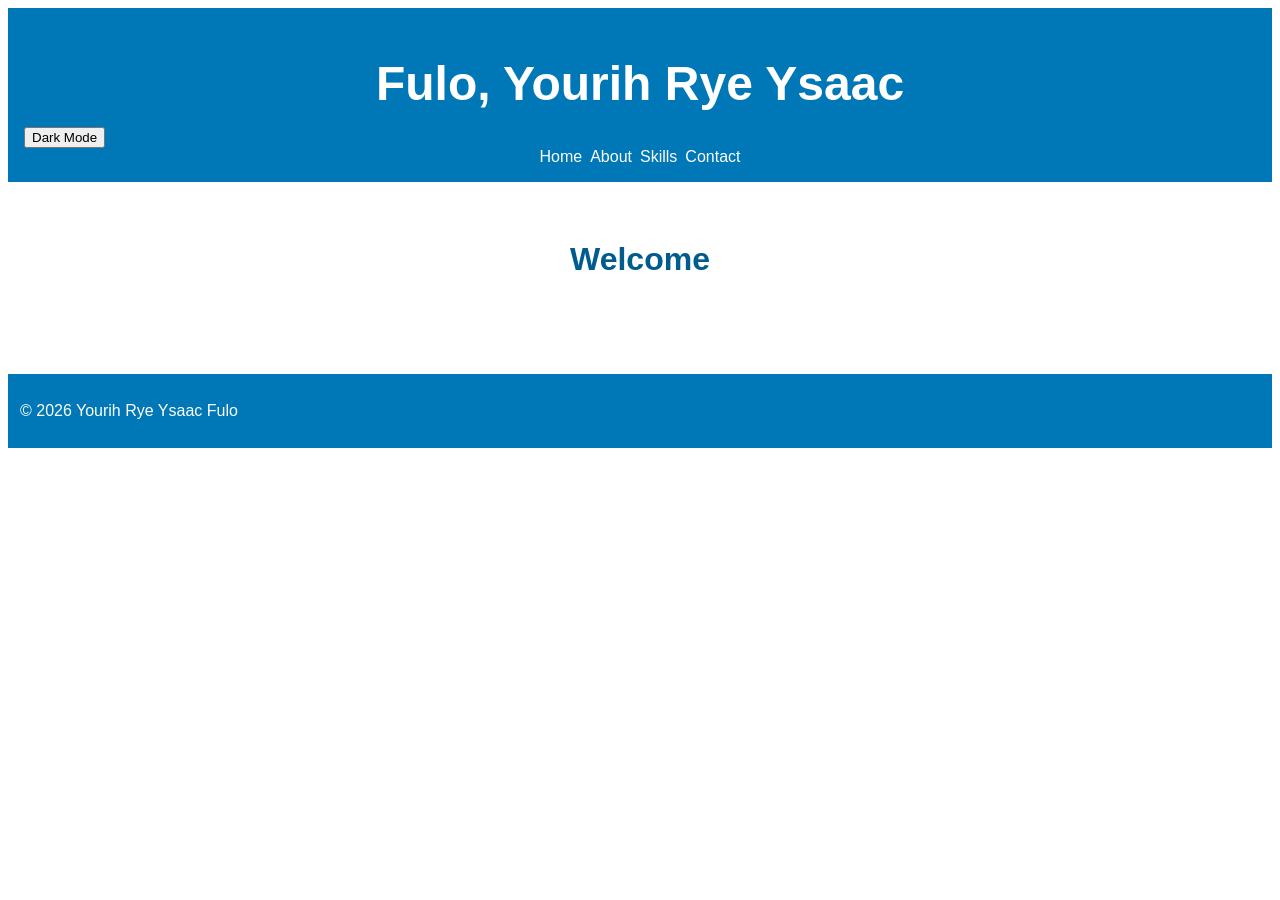
<file: index.html>
<!DOCTYPE html>
<html lang="en">

<head>
    <meta charset="UTF-8">
    <meta name="viewport" content="width=device-width, initial-scale=1.0">
    <title>it0043 Portfolio</title>

    <link rel="stylesheet" href="css/style.css">

    <script>
        try {
            const savedSettings = JSON.parse(
                localStorage.getItem("portfolioSettings")
            );

            if (savedSettings && savedSettings.theme === "dark") {
                document.documentElement.classList.add("dark-mode");
            }
        } catch (error) {
        }
    </script>
</head>

<body>

    <header>
        <h1>Fulo, Yourih Rye Ysaac</h1>

        <button id="theme-toggle" type="button">Dark Mode</button>
        <button id="menu-toggle" type="button">Menu</button>

        <nav id="main-nav">
            <ul>
                <li><a href="index.html">Home</a></li>
                <li><a href="about.html">About</a></li>
                <li><a href="skills.html">Skills</a></li>
                <li><a href="contact.html">Contact</a></li>
            </ul>
        </nav>
    </header>

    <main>
        <section>
            <h2>Welcome</h2>
        </section>
    </main>

    <footer>
        <p>&copy; 2026 Yourih Rye Ysaac Fulo</p>
    </footer>

    <script src="js/script.js"></script>
</body>

</html>
</file>
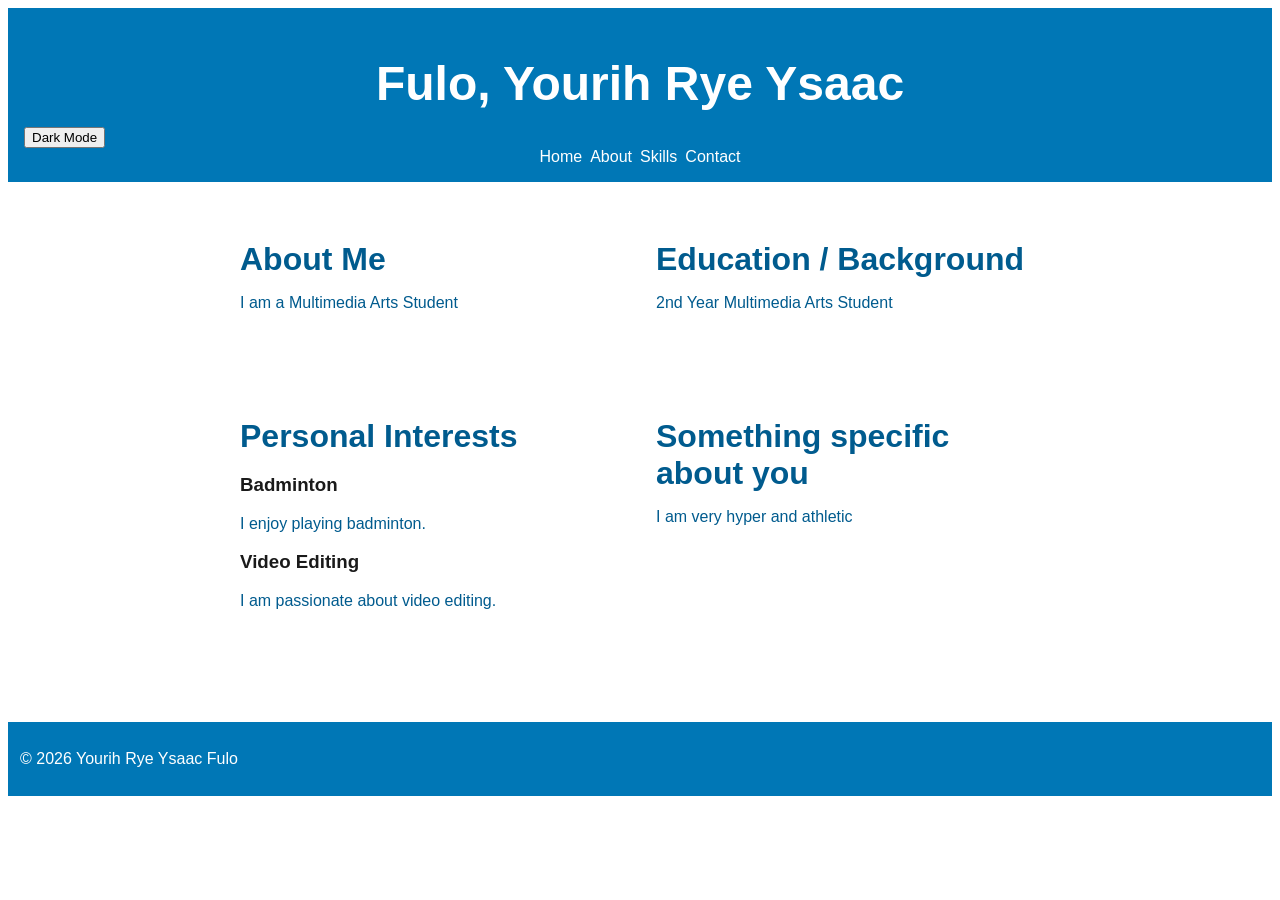
<file: about.html>
<!DOCTYPE html>
<html lang="en">
<head>
    <meta charset="UTF-8">
    <meta name="viewport" content="width=device-width, initial-scale=1.0">
    <title>it0043 Portfolio - About</title>

    <script>
        try {
            const savedSettings = JSON.parse(
                localStorage.getItem("portfolioSettings")
            );

            if (savedSettings && savedSettings.theme === "dark") {
                document.documentElement.classList.add("dark-mode");
            }
        } catch (error) {
        }
    </script>

    <link rel="stylesheet" href="css/style.css">
</head>
<body>

    <header>
        <h1>Fulo, Yourih Rye Ysaac</h1>

        <button id="theme-toggle" type="button">Dark Mode</button>
        <button id="menu-toggle" type="button">Menu</button>

        <nav id="main-nav">
            <ul>
                <li><a href="index.html">Home</a></li>
                <li><a href="about.html">About</a></li>
                <li><a href="skills.html">Skills</a></li>
                <li><a href="contact.html">Contact</a></li>
            </ul>
        </nav>
    </header>

    <main class="about-grid">
        <section>
            <h2>About Me</h2>
            <p>I am a Multimedia Arts Student</p>
        </section>

        <section>
            <h2>Education / Background</h2>
            <p>2nd Year Multimedia Arts Student</p>
        </section>

        <section>
            <h2>Personal Interests</h2>
            <div id="hobbies-container"></div>
        </section>

        <section>
            <h2>Something specific about you</h2>
            <p>I am very hyper and athletic</p>
        </section>
    </main>

    <footer>
        <p>&copy; 2026 Yourih Rye Ysaac Fulo</p>
    </footer>

    <script src="js/script.js"></script>
</body>
</html>
</file>
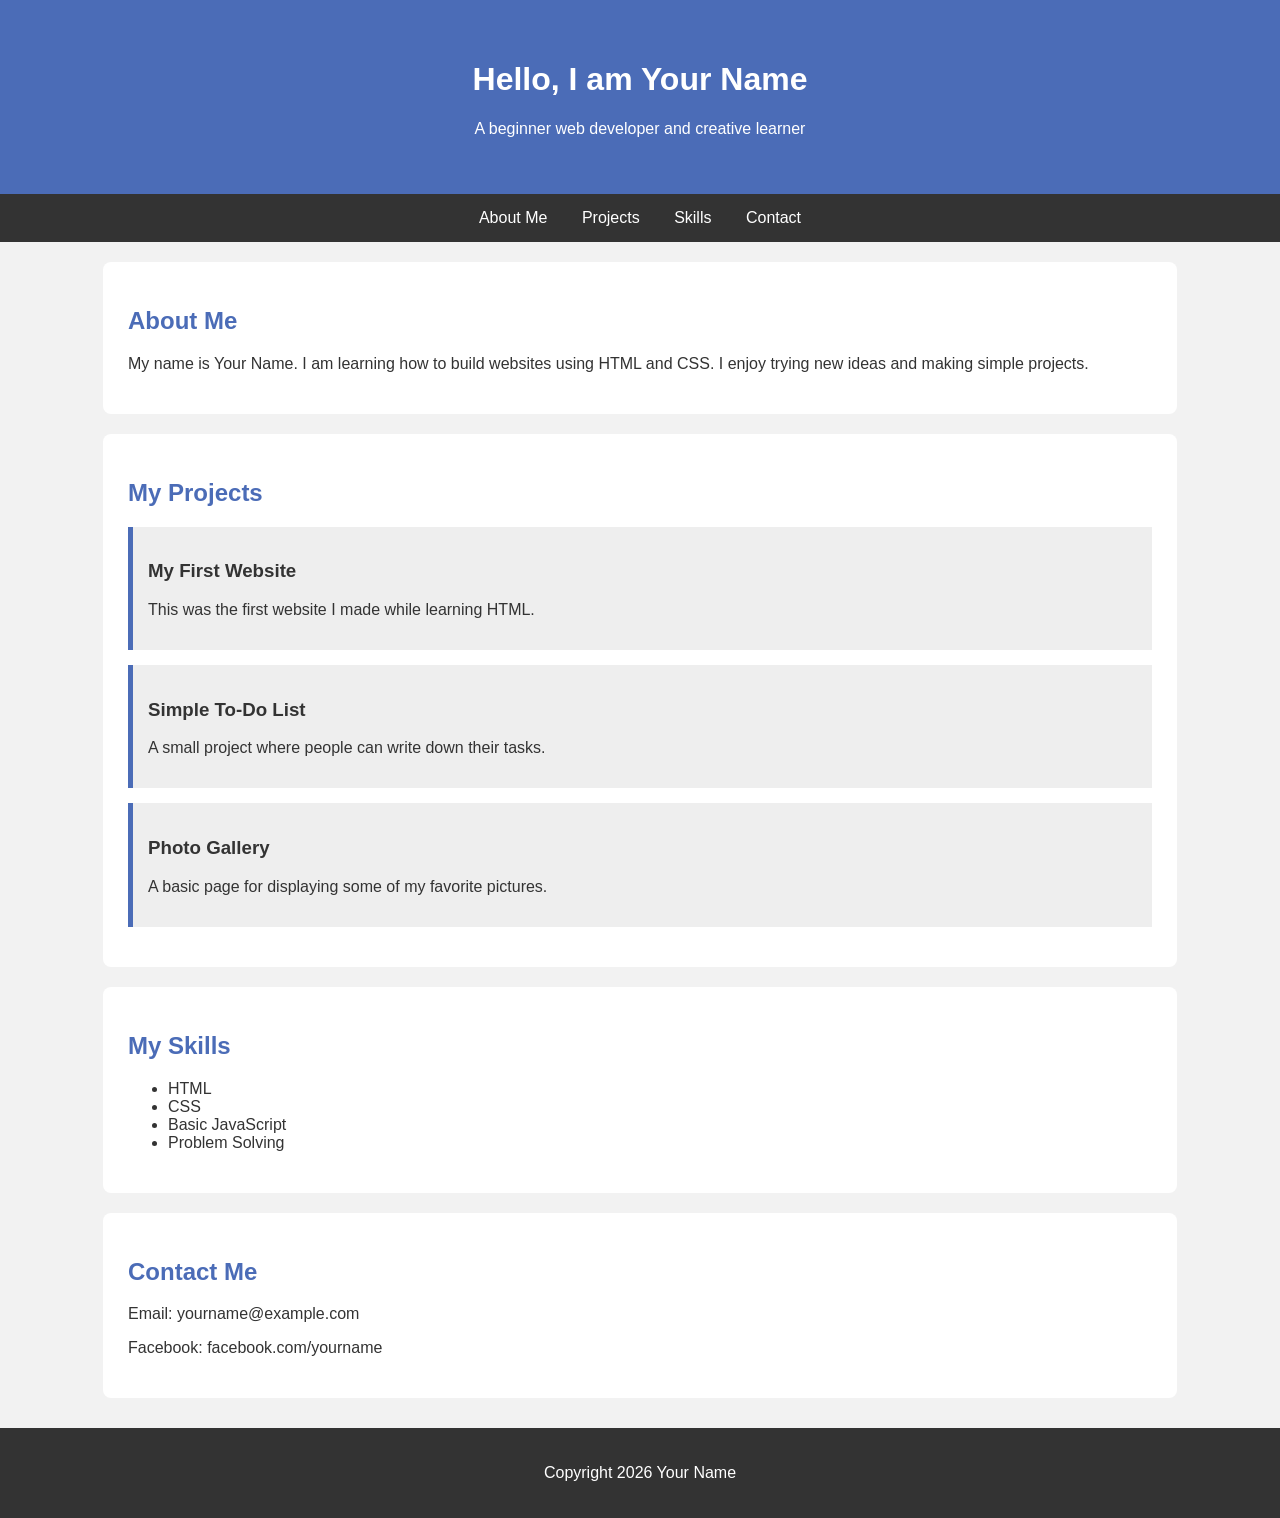
<file: ai-sample.html>
<!DOCTYPE html>
<html lang="en">
<head>
    <meta charset="UTF-8">
    <meta name="viewport" content="width=device-width, initial-scale=1.0">
    <title>My Portfolio</title>

    <style>
        body {
            font-family: Arial, sans-serif;
            margin: 0;
            background-color: #f2f2f2;
            color: #333333;
        }

        header {
            background-color: #4b6cb7;
            color: white;
            text-align: center;
            padding: 40px;
        }

        nav {
            background-color: #333333;
            text-align: center;
            padding: 15px;
        }

        nav a {
            color: white;
            text-decoration: none;
            margin: 0 15px;
        }

        section {
            background-color: white;
            width: 80%;
            margin: 20px auto;
            padding: 25px;
            border-radius: 8px;
        }

        h2 {
            color: #4b6cb7;
        }

        .project {
            background-color: #eeeeee;
            margin: 15px 0;
            padding: 15px;
            border-left: 5px solid #4b6cb7;
        }

        footer {
            text-align: center;
            background-color: #333333;
            color: white;
            padding: 20px;
            margin-top: 30px;
        }
    </style>
</head>
<body>

    <header>
        <h1>Hello, I am Your Name</h1>
        <p>A beginner web developer and creative learner</p>
    </header>

    <nav>
        <a href="#about">About Me</a>
        <a href="#projects">Projects</a>
        <a href="#skills">Skills</a>
        <a href="#contact">Contact</a>
    </nav>

    <section id="about">
        <h2>About Me</h2>
        <p>
            My name is Your Name. I am learning how to build websites using
            HTML and CSS. I enjoy trying new ideas and making simple projects.
        </p>
    </section>

    <section id="projects">
        <h2>My Projects</h2>

        <div class="project">
            <h3>My First Website</h3>
            <p>This was the first website I made while learning HTML.</p>
        </div>

        <div class="project">
            <h3>Simple To-Do List</h3>
            <p>A small project where people can write down their tasks.</p>
        </div>

        <div class="project">
            <h3>Photo Gallery</h3>
            <p>A basic page for displaying some of my favorite pictures.</p>
        </div>
    </section>

    <section id="skills">
        <h2>My Skills</h2>
        <ul>
            <li>HTML</li>
            <li>CSS</li>
            <li>Basic JavaScript</li>
            <li>Problem Solving</li>
        </ul>
    </section>

    <section id="contact">
        <h2>Contact Me</h2>
        <p>Email: yourname@example.com</p>
        <p>Facebook: facebook.com/yourname</p>
    </section>

    <footer>
        <p>Copyright 2026 Your Name</p>
    </footer>

</body>
</html>
</file>
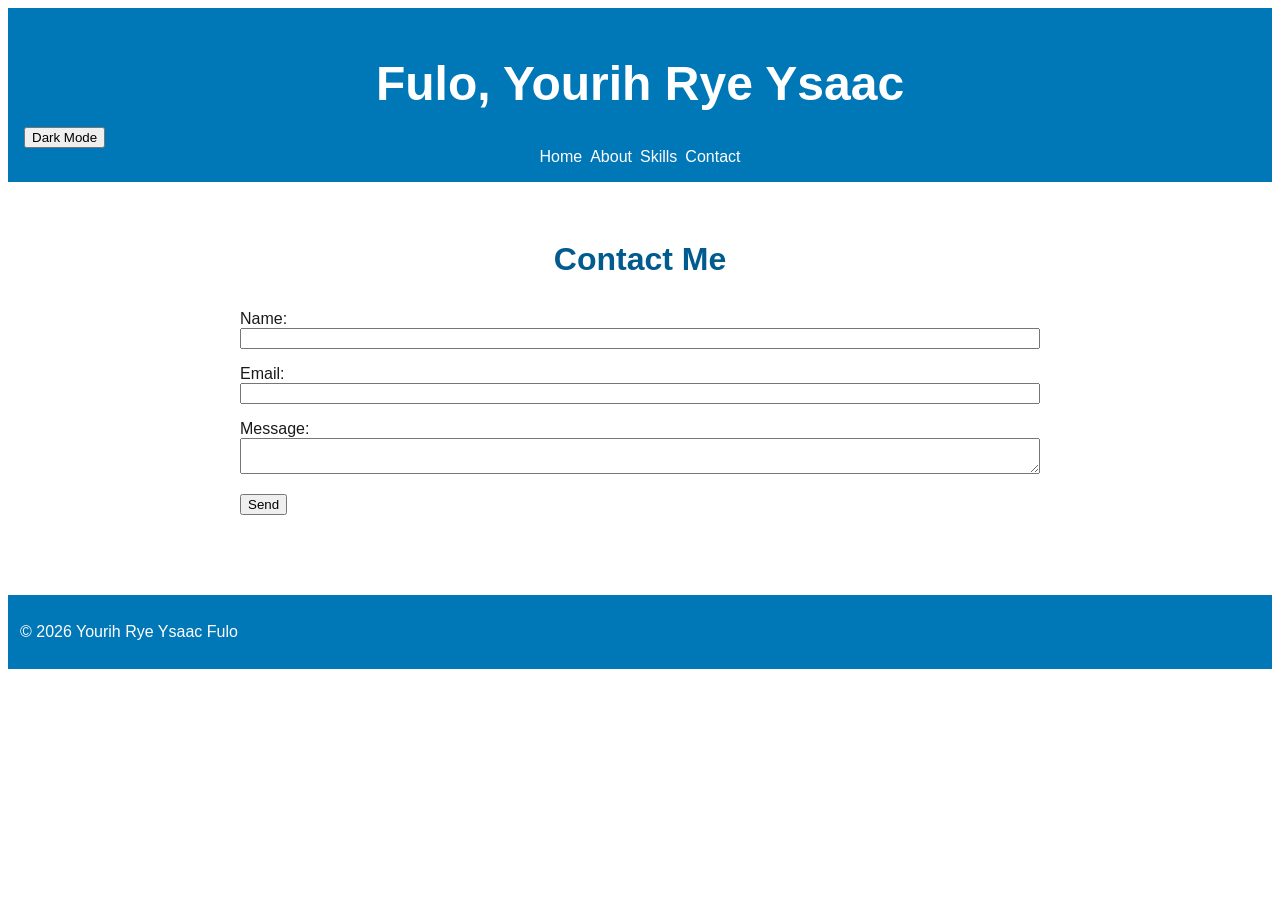
<file: contact.html>
<!DOCTYPE html>
<html lang="en">
<head>
    <meta charset="UTF-8">
    <meta name="viewport" content="width=device-width, initial-scale=1.0">
    <title>it0043 Portfolio - Contact</title>

            <script>
        try {
            const savedSettings = JSON.parse(
                localStorage.getItem("portfolioSettings")
            );

            if (savedSettings && savedSettings.theme === "dark") {
                document.documentElement.classList.add("dark-mode");
            }
        } catch (error) {
        }
    </script>

    <link rel="stylesheet" href="css/style.css">
</head>
<body>

    <header>
        <h1>Fulo, Yourih Rye Ysaac</h1>

        <button id="theme-toggle" type="button">Dark Mode</button>
        <button id="menu-toggle" type="button">Menu</button>

        <nav id="main-nav">
            <ul>
                <li><a href="index.html">Home</a></li>
                <li><a href="about.html">About</a></li>
                <li><a href="skills.html">Skills</a></li>
                <li><a href="contact.html">Contact</a></li>
            </ul>
        </nav>
    </header>

    <main>
        <h2>Contact Me</h2>

        <form id="contact-form" novalidate>
            <label for="name">Name:</label>
            <input type="text" id="name" name="name">
            <p id="name-error"></p>

            <label for="email">Email:</label>
            <input type="email" id="email" name="email">
            <p id="email-error"></p>

            <label for="message">Message:</label>
            <textarea id="message" name="message"></textarea>
            <p id="message-error"></p>

            <button type="submit">Send</button>

            <p id="success-message"></p>
        </form>
    </main>

    <footer>
        <p>&copy; 2026 Yourih Rye Ysaac Fulo</p>
    </footer>

    <script src="js/script.js"></script>
</body>
</html>
</file>
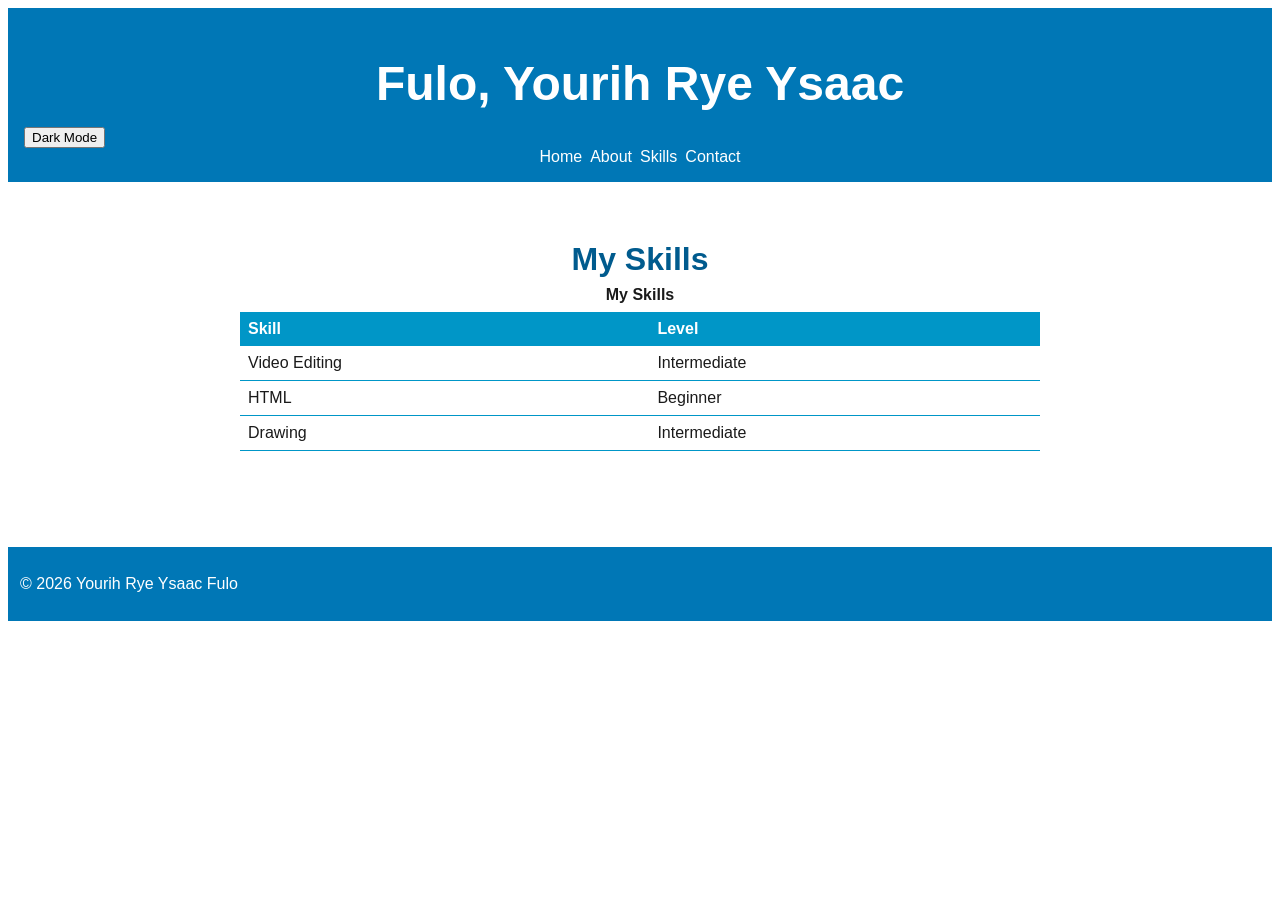
<file: skills.html>
<!DOCTYPE html>
<html lang="en">

<head>
    <meta charset="UTF-8">
    <meta name="viewport" content="width=device-width, initial-scale=1.0">
    <title>My Skills | IT0043 Portfolio</title>

    <link rel="stylesheet" href="css/style.css">

    <script>
        try {
            const savedSettings = JSON.parse(
                localStorage.getItem("portfolioSettings")
            );

            if (savedSettings && savedSettings.theme === "dark") {
                document.documentElement.classList.add("dark-mode");
            }
        } catch (error) {
        }
    </script>
</head>

<body>
    <header>
        <h1>Fulo, Yourih Rye Ysaac</h1>

        <button id="theme-toggle" type="button">Dark Mode</button>
        <button id="menu-toggle" type="button">Menu</button>

        <nav id="main-nav">
            <ul>
                <li><a href="index.html">Home</a></li>
                <li><a href="about.html">About</a></li>
                <li><a href="skills.html">Skills</a></li>
                <li><a href="contact.html">Contact</a></li>
            </ul>
        </nav>
    </header>

    <main>
        <section>
            <h2>My Skills</h2>

            <table>
                <caption>My Skills</caption>

                <thead>
                    <tr>
                        <th scope="col">Skill</th>
                        <th scope="col">Level</th>
                    </tr>
                </thead>

                <tbody>
                    <tr>
                        <td>Video Editing</td>
                        <td>Intermediate</td>
                    </tr>
                    <tr>
                        <td>HTML</td>
                        <td>Beginner</td>
                    </tr>
                    <tr>
                        <td>Drawing</td>
                        <td>Intermediate</td>
                    </tr>
                </tbody>
            </table>
        </section>
    </main>

    <footer>
        <p>&copy; 2026 Yourih Rye Ysaac Fulo</p>
    </footer>

    <script src="js/script.js"></script>
</body>

</html>
</file>
<file: css/style.css>
:root {
    --color-background: #ffffff;
    --background-color-secondary: #0077b6;


    --color-text: #1a1a1a;
    --color-text-secondary: #005b8e;
    --color-text-tertiary: #000000;

    --color-accent: #0096c7;
    --color-skyblue-light: #87ceeb;

    --space-small: 0.5rem;
    --space-medium: 1rem;
    --space-large: 2rem;

    --font-main: helvetica, sans-serif;
    --text-small: 0.875rem;
    --text-body: 1rem;
    --text-heading: 2rem;
    --text-title: 3rem;
    --text-align: left;
}
main {
    max-width: 800px;
    margin: 0 auto;
    padding: var(--space-large);
}

body {
    background-color: var(--color-background);
    color: var(--color-text);
    font-family: var(--font-main);
}

header {
    background-color: var(--background-color-secondary);
    padding: var(--space-medium);
    text-align: var(--text-align);
}

caption {
    font-weight: bold;
    margin-bottom: var(--space-small);
}

h1 {
    font-size: clamp(1.75rem, 5vw, var(--text-title));
    margin-bottom: var(--space-medium);
    text-align: center;
    color: white;
}

h2 {
    font-size: clamp(1.25rem, 3.5vw, var(--text-heading));
    margin-bottom: var(--space-small);
    color: var(--color-text-secondary);
    text-align: center;
}

p {
    font-size: var(--text-body);
    margin-bottom: var(--space-medium);
    color: var(--color-text-secondary);
    text-align: left;
}

section {
    margin-bottom: var(--space-large);
    text-align: var(--text-align);
}

table {
    width: 100%;
    border-collapse: collapse;
    margin-bottom: var(--space-large);
}

th {
    text-align: var(--text-align);
    padding: var(--space-small);
    background-color: var(--color-accent);
    color: white;    
}

td {
    padding: var(--space-small);
    border-bottom: 1px solid var(--color-accent);
}

nav ul {
    display: flex;
    flex-wrap: wrap;
    justify-content: center;
    gap: var(--space-small);
    padding: 0;
    margin: 0;
    list-style: none;
}

li {
    display: block;
    margin-right: 0;
}

footer {
    margin-top: var(--space-large);
    font-size: var(--text-small);
    color: white;
    background-color: var(--background-color-secondary);
    padding: 12px;
}

footer p {
    color: white;
}

form {
    margin-top: var(--space-large);
    text-align: var(--text-align);
}

a {
    color: white;
    text-decoration: none;
    text-align: var(--text-align);
    transition: color 0.2s ease;
}

button {
    transition: background-color 0.2s ease, transform 0.2s ease;
}

button:hover {
    transform: translateY(-2px);
}

@media (prefers-reduced-motion: reduce) {
    a,
    button {
        transition: none;
    }

    button:hover {
        transform: none;
    }
}

a:hover {
    color: var(--color-skyblue-light);
    text-decoration: underline;
}

a:focus-visible,
button:focus-visible,
input:focus-visible,
textarea:focus-visible {
    outline: 3px solid var(--color-accent);
    outline-offset: 2px;
}

.table-container {
    width: 100%;
    overflow-x: auto;
}


@media (max-width: 480px) {
     form {
        padding: var(--space-small);
    }
}
    input,
    textarea {
        width: 100%;
        box-sizing: border-box;
    }
@media (max-width: 400px) {
    main {
        padding: var(--space-medium);
    }
}
@media (max-width: 360px) {
    .about-grid {
        grid-template-columns: 1fr;
    }
}

.about-grid {
    display: grid;
    grid-template-columns: 1fr 1fr;
    gap: var(--space-large);
}

.about-grid h2 {
    text-align: left;
}

#menu-toggle {
    display: none;
}

@media (max-width: 768px) {
    #menu-toggle {
        display: block;
    }

    #main-nav {
        display: none;
    }
}

html.dark-mode body {
    background-color: #1a1a1a;
    color: white;
}

html.dark-mode header,
html.dark-mode footer {
    background-color: #000000;
}

html.dark-mode h2,
html.dark-mode p {
    color: white;
}
</file>
